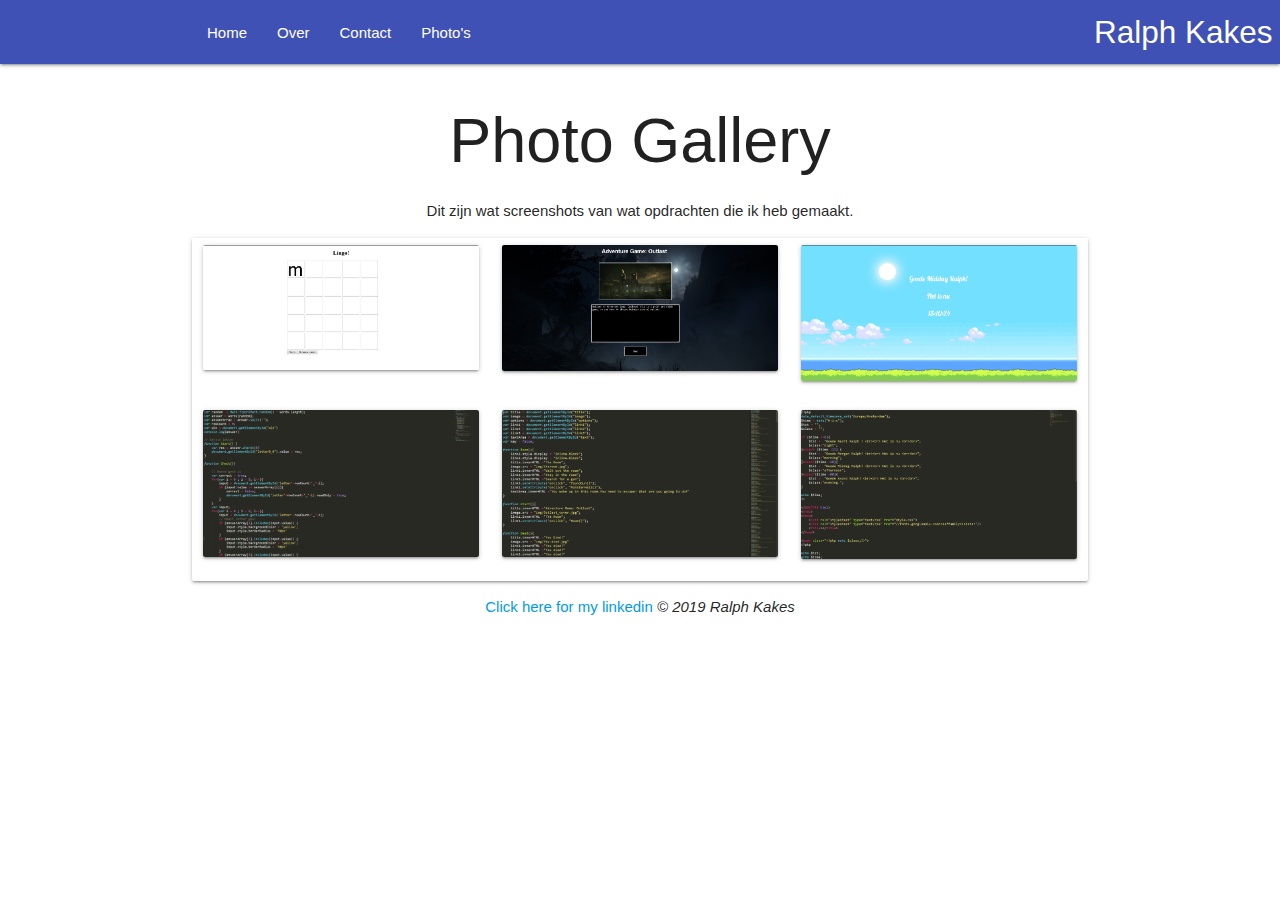
<file: photos.html>
<!DOCTYPE html>
  <html>
    <head>
      <link rel="stylesheet" type="text/css" href="css/style.css">
      <!--Import Google Icon Font-->
      <link href="https://fonts.googleapis.com/icon?family=Material+Icons" rel="stylesheet">
      <!--Import materialize.css-->
      <link type="text/css" rel="stylesheet" href="materialize/css/materialize.min.css"  media="screen,projection"/>
      <link rel="stylesheet" href="https://use.fontawesome.com/releases/v5.5.0/css/all.css" integrity="sha384-B4dIYHKNBt8Bc12p+WXckhzcICo0wtJAoU8YZTY5qE0Id1GSseTk6S+L3BlXeVIU" crossorigin="anonymous">

      <!--De browser laten weten dat de website is geoptimaliseerd voor mobiel-->
      <meta name="viewport" content="width=device-width, initial-scale=1.0"/>
    </head>
    <body>

     <nav class="nav-wrapper indigo">
      <div class="container">
      <a href="#" class="brand-logo right">Ralph Kakes</a>
      <a href="#" class="sidenav-trigger" data-target="mobile-links"> 
        <i class="material-icons">menu</i>
        <ul class="left hide-on-med-and-down">
      <ul id="nav-mobile" class="left hide-on-med-and-down">
        <li><a class="waves-effect waves-blue btn-medium" href="index.html">Home</a></li>
        <li><a class="waves-effect waves-blue btn-medium" href="Over.html">Over</a></li>
        <li><a class="waves-effect waves-blue btn-medium" href="contact.html">Contact</a></li>
        <li><a class="waves-effect waves-blue btn-medium" href="photos.html">Photo's</a></li>
      </ul>
    </div>
  </nav> 
       
      <ul class="sidenav" id="mobile-links">
        <li><a href="index.html">Home</a></li>
        <li><a href="over.html">Over</a></li>
        <li><a href="#">Contact</a></li>
        <li><a href="photos.html">Photo's</a></li>
      </ul>

      <div class="container ">
    <h1>Photo Gallery</h1>
    <p>Dit zijn wat screenshots van wat opdrachten die ik heb gemaakt.</p>

    <div class="row card">
      
      <div class="col s12 m6 l4" onclick="M.toast({html: 'Dit is lingo'})">
        <img src="img/lingo.png" class="materialbox responsive-img card">
      </div>
      <div class="col s12 m6 l4">
        <img src="img/outlast.png" class="materialbox responsive-img card">
      </div>
      <div class="col s12 m6 l4">
        <img src="img/goedephp.png" class="materialbox responsive-img card">
      </div>


      <div class="col s12 m6 l4">
        <img src="img/lingojs.png" class="materialbox responsive-img card">
      </div>
    
      <div class="col s12 m6 l4">
        <img src="img/gamejs.png" class="materialbox responsive-img card">
      </div>
      <div class="col s12 m6 l4">
        <img src="img/phpcode.png" class="materialbox responsive-img card">
      </div>
      
     </div>

  </div>

        
        <footer><a href="https://www.linkedin.com/in/ralph-kakes/" target="_blank">Click here for my linkedin </a><i class="fab fa-linkedin">  © 2019 Ralph Kakes </i></footer>

    </body>
      <!--JavaScript at end of body for optimized loading-->
             <script src="https://code.jquery.com/jquery-3.3.1.min.js"></script>
      <script src="materialize/js/materialize.min.js"></script>
      <script src="https://cdnjs.cloudflare.com/ajax/libs/materialize/1.0.0/js/materialize.min.js"></script>

      <script> $(document).ready(function(){
        $('.sidenav').sidenav();
        })
      </script>
      <script>
        $(document).ready(function(){
        $('.materialbox').materialbox();
    
        });
      </script>

    </body>
  </html>
</file>
<file: css/style.css>
body {
    display: flex;
    min-height: 100vh;
    flex-direction: column;
  }

main {
    flex: 1 0 auto;
  }

footer{
	text-align: center;
}

h1{
	text-align: center;
}

p{
	text-align: center;
}

article{
	text-align: center;
}

.icons{
	display: block;
	text-align: center;
	font-family: 'Roboto', sans-serif;
	margin-left: 3px;
    margin-bottom: 20px;
    box-sizing: inherit;
}
</file>
